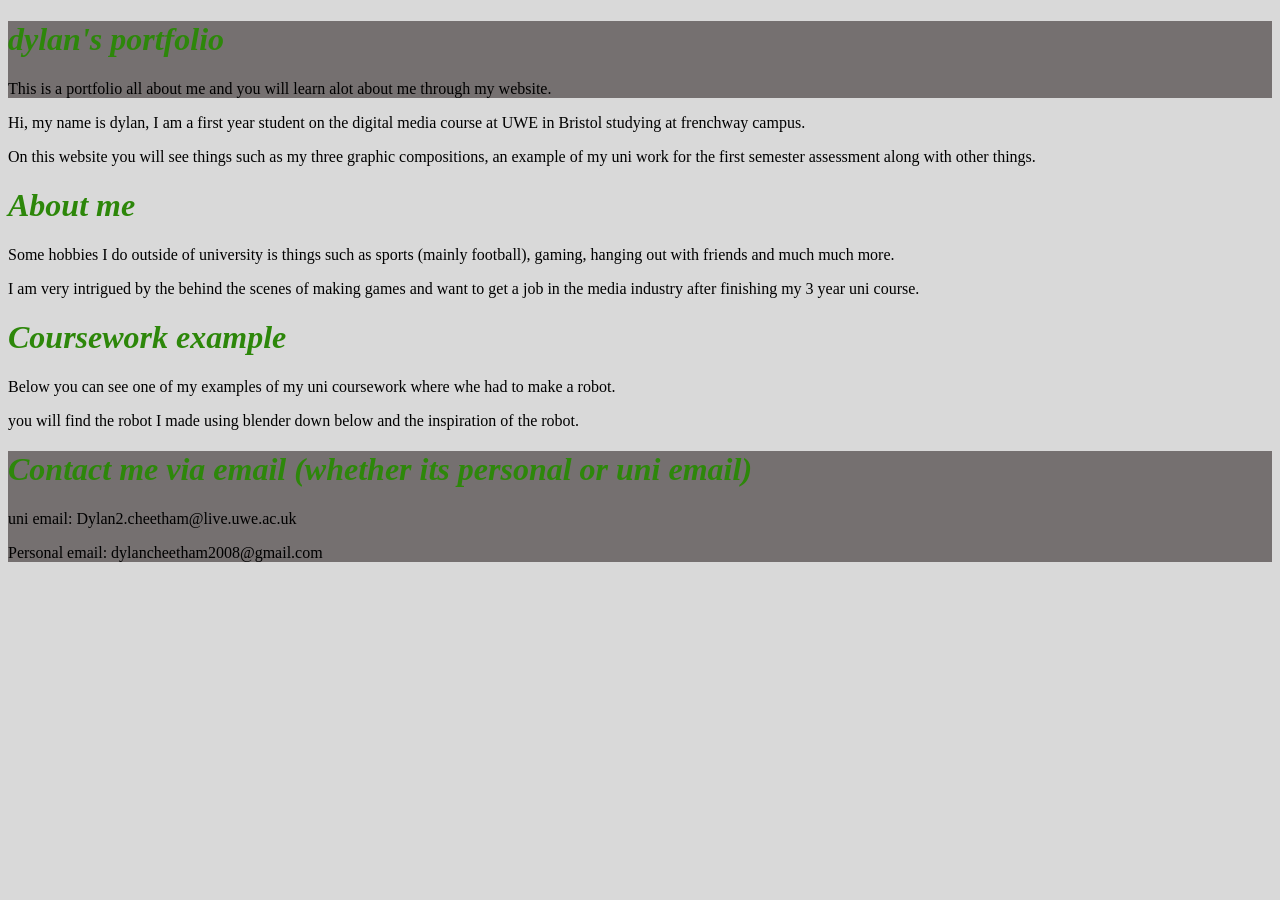
<file: index.html>
<!DOCTYPE html>
<html lang="en">
<head>
    <meta charset="UTF-8">
    <meta name="viewport" content="width=device-width, initial-scale=1.0">
    
    <link rel='stylesheet' href='style.css'/>
    
    <title>My personal website</title>
</head>
<body>
    <header>
        <h1>dylan's portfolio</h1>
        <p>This is a portfolio all about me and you will learn alot about me through my website.</p>
    </header>
    <p>Hi, my name is dylan, I am a first year student on the digital media course at UWE in Bristol studying at frenchway campus.</p>
    <p>On this website you will see things such as my three graphic compositions, an example of my uni work for the first semester assessment along with other things.</p>
    <h1 class="intro">About me</h1>
      <p>Some hobbies I do outside of university is things such as sports (mainly football), gaming, hanging out with friends and much much more.</p>
      <p>I am very intrigued by the behind the scenes of making games and want to get a job in the media industry after finishing my 3 year uni course.</p>
    <h1 class="work">Coursework example</h1>
    <p>Below you can see one of my examples of my uni coursework where whe had to make a robot.</p>
    <p>you will find the robot I made using blender down below and the inspiration of the robot.</p>
</body>

<footer>
    <h1>Contact me via email (whether its personal or uni email)</h1>
    <p>uni email: Dylan2.cheetham@live.uwe.ac.uk</p>
    <p>Personal email: dylancheetham2008@gmail.com</p>
</footer>
</html>
</file>
<file: style.css>
body{
    background-color: #d9d9d9;
}

header{
    background-color: #757070;
}

h1{
    color: #2D870A;
    font-style: italic;
    text-align: left;
}

footer{
    background-color: #757070;
}
</file>
